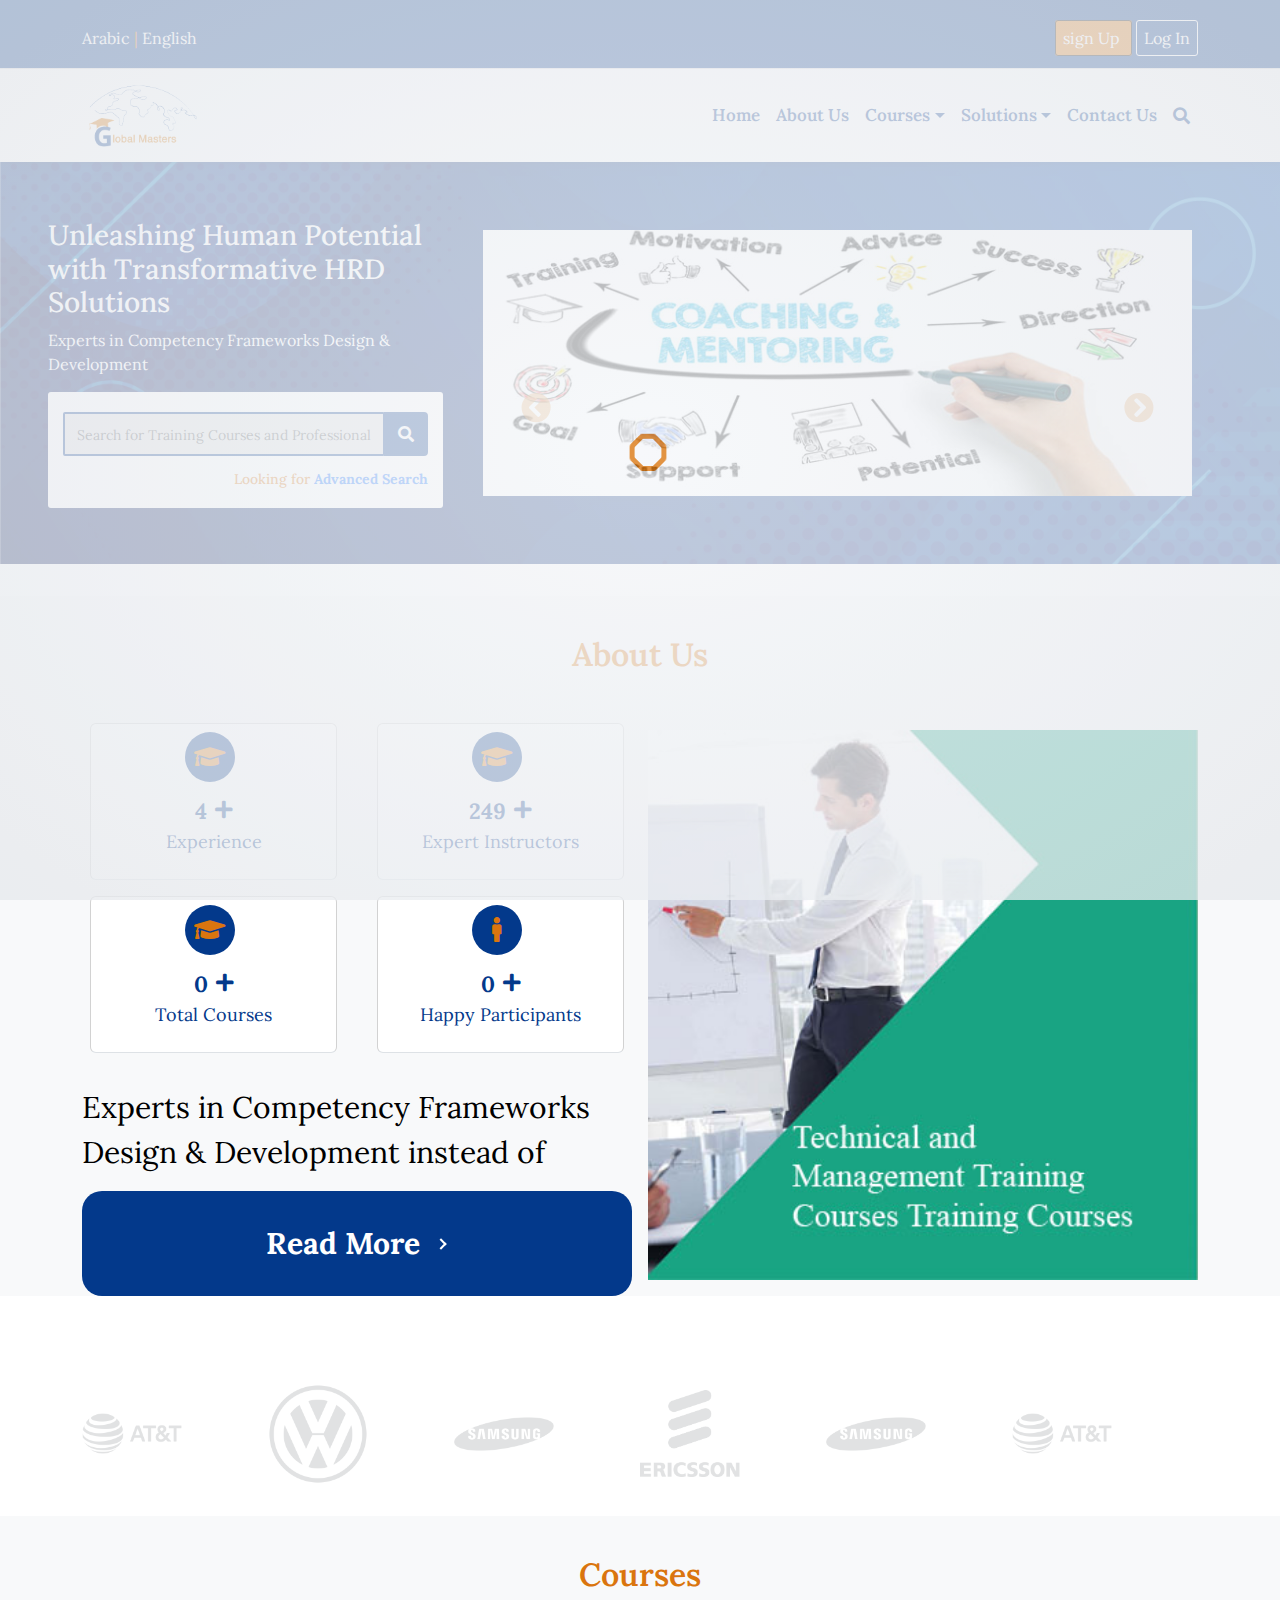
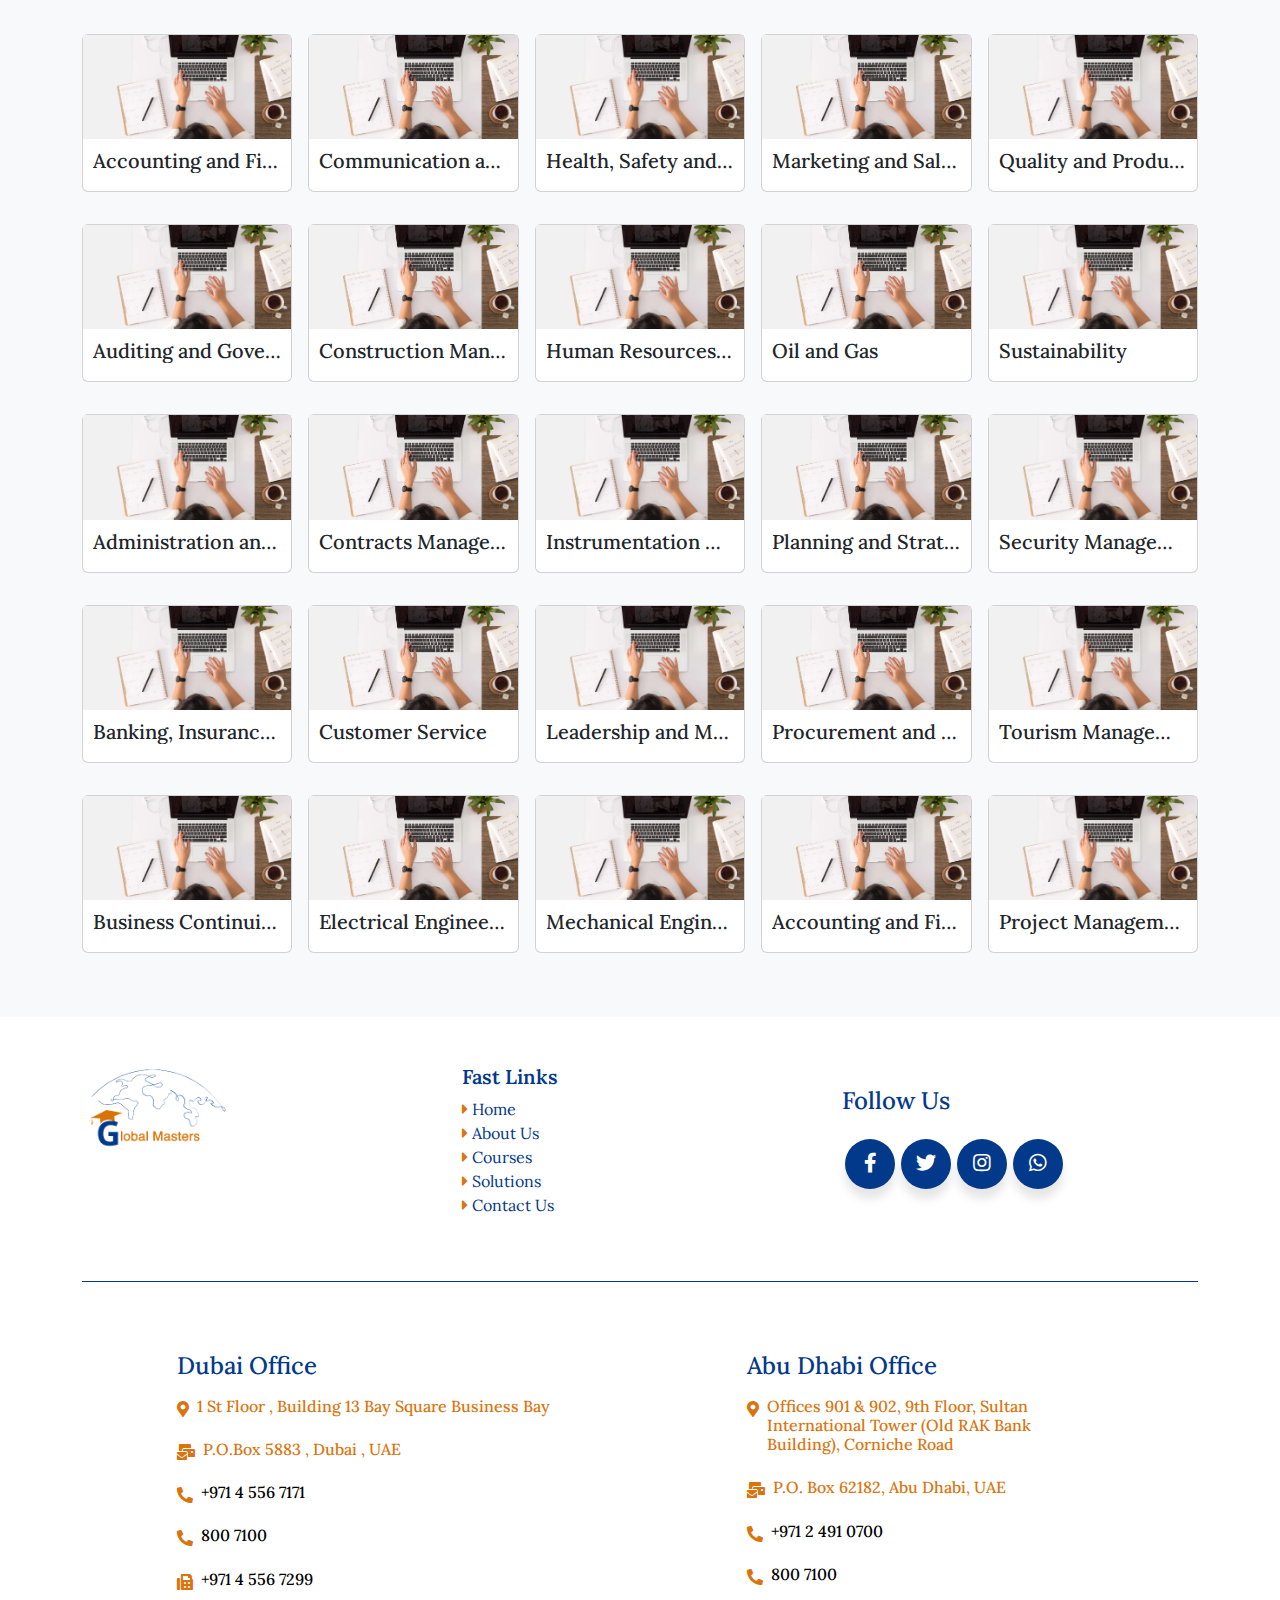
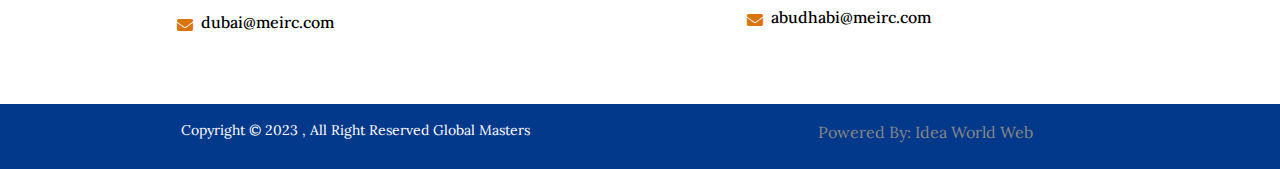
<file: index.html>
<!DOCTYPE html>
<html lang="en">

<head>
    <meta charset="UTF-8">
    <meta name="viewport" content="width=device-width, initial-scale=1.0">
    <link rel="shortcut icon" href="image/Earth Hour.png" type="image/x-icon">
    <link rel="preconnect" href="https://fonts.googleapis.com">
    <link rel="stylesheet" href="https://cdnjs.cloudflare.com/ajax/libs/font-awesome/5.15.4/css/all.min.css">
    <link rel="preconnect" href="https://fonts.gstatic.com" crossorigin>
    <link href="https://fonts.googleapis.com/css2?family=Lora:ital,wght@1,400;1,500;1,600&display=swap"
        rel="stylesheet">
    <link rel="stylesheet" href="include/css/owl.carousel.min.css">
    <link rel="stylesheet" href="include/css/owl.theme.default.min.css">
    <link rel="stylesheet" href="include/css/bootstrap.min.css">
    <link rel="stylesheet" href="include/call-style.css">
    <title>Global Masters</title>
</head>

<body>
    <!-- spiiner -->
    <div class="loader">
        <div class="item-1">
            <span></span>
        </div>
        <div class="item-2">
            <span></span>
        </div>
        <div class="item-3">
            <span></span>
        </div>
        <div class="item-4">
            <span></span>
        </div>
        <div class="item-5">
            <span></span>
        </div>
        <div class="item-6">
            <span></span>
        </div>
        <div class="item-7">
            <span></span>
        </div>
        <div class="item-8">
            <span></span>
        </div>
    </div>
    <!-- spiiner -->
    <header class="header-area  pt-2">
        <div class="top-header border-bottom p-2">
            <div class="container">
                <div class="row">
                    <div class="col-12">
                        <div class="header-area-content d-flex justify-content-between">
                            <div class="">
                                <a class="text-decoration-none text-white" href="ar/index.html">
                                    <!-- <img src="images/Saudi_Arabia.png" class="flag" alt=""> -->
                                    Arabic
                                </a>
                                <span class="col-bar">|</span>
                                <a class="text-decoration-none text-white" href="index.html">
                                    <!-- <img src="images/united-kingdompng.png" class="flag" alt=""> -->
                                    English
                                </a>
                            </div>
                            <div class="">
                                <span class="dark me-1">
                                    <a href="sginup.html" class="text-decoration-none">sign Up</a>
                                </span>
                                <span class="dark-trans">
                                    <a href="login.html" class="text-decoration-none">Log In</a>
                                </span>
                            </div>
                        </div>
                    </div>
                </div>
            </div>
        </div>
    </header>
    <nav id="Home-nav" class="navbar bord navbar-expand-lg">
        <div class="container">
            <a class="navbar-brand" href="index.html">
                <img src="image/Earth-logo.png" class="logo" alt="">
            </a>
            <button class="navbar-toggler pointer-event" type="button">
                <!-- data-bs-toggle="collapse"
                    data-bs-target="#main_nav"
                    aria-expanded="false"
                    aria-label="Toggle navigation" -->
                <span class="navbar-toggler-icon"></span>
            </button>
            <div class="iww-collapse navbar-collapse" id="main_nav">
                <ul class="navbar-nav ms-auto mb-2 mb-lg-0">
                    <li class="nav-item">
                        <a class="nav-link button" href="index.html">Home</a>
                    </li>
                    <li class="nav-item">
                        <a class="nav-link button" href="aboutus.html">About Us</a>
                    </li>
                    <li class="nav-item dropdown has-megamenu">
                        <a class="nav-link dropdown-toggle" href="#" data-bs-toggle="dropdown">Courses</a>
                        <div class="dropdown-menu megamenu" role="menu">
                            <div class="row g-3 justify-content-center">
                                <div class="col-12 offset-lg-2">
                                    <h6 class="title">Course Categories</h6>
                                </div>
                                <div class="col-lg-2 col-12">
                                    <div class="col-megamenu">
                                        <ul class="list-unstyled">
                                            <li>
                                                <a href="course.html">
                                                    <i class="fas fa-caret-right"></i>
                                                    Accounting and Finance
                                                </a>
                                            </li>
                                            <li>
                                                <a href="course.html">
                                                    <i class="fas fa-caret-right"></i>
                                                    Communication and Writing Skills
                                                </a>
                                            </li>
                                            <li>
                                                <a href="course.html">
                                                    <i class="fas fa-caret-right"></i>
                                                    Health, Safety and Environment
                                                </a>
                                            </li>
                                            <li>
                                                <a href="course.html">
                                                    <i class="fas fa-caret-right"></i>
                                                    Marketing and Sales
                                                </a>
                                            </li>
                                            <li>
                                                <a href="course.html">
                                                    <i class="fas fa-caret-right"></i>
                                                    Quality and Productivity
                                                </a>
                                            </li>
                                        </ul>
                                    </div>
                                    <!-- col-megamenu.// -->
                                </div>
                                <!-- end col-3 -->
                                <div class="col-lg-2 col-12">
                                    <div class="col-megamenu">
                                        <!-- <h6 class="title">Title Menu Two</h6> -->
                                        <ul class="list-unstyled">
                                            <li>
                                                <a href="course.html">
                                                    <i class="fas fa-caret-right"></i>
                                                    Auditing and Governance, Risk and Compliance
                                                </a>
                                            </li>
                                            <li>
                                                <a href="course.html">
                                                    <i class="fas fa-caret-right"></i>
                                                    Construction Management
                                                </a>
                                            </li>
                                            <li>
                                                <a href="course.html">
                                                    <i class="fas fa-caret-right"></i>
                                                    Human Resources and Training
                                                </a>
                                            </li>
                                            <li>
                                                <a href="course.html">
                                                    <i class="fas fa-caret-right"></i>
                                                    Oil and Gas
                                                </a>
                                            </li>
                                            <li>
                                                <a href="course.html">
                                                    <i class="fas fa-caret-right"></i>
                                                    Sustainability
                                                </a>
                                            </li>

                                        </ul>
                                    </div>
                                    <!-- col-megamenu.// -->
                                </div>
                                <!-- end col-3 -->
                                <div class="col-lg-2 col-12">
                                    <div class="col-megamenu">
                                        <!-- <h6 class="title">Title Menu Three</h6> -->
                                        <ul class="list-unstyled">
                                            <li>
                                                <a href="course.html">
                                                    <i class="fas fa-caret-right"></i>
                                                    Administration and Secretarial
                                                </a>
                                            </li>
                                            <li>
                                                <a href="course.html">
                                                    <i class="fas fa-caret-right"></i>
                                                    Contracts Management
                                                </a>
                                            </li>
                                            <li>
                                                <a href="course.html">
                                                    <i class="fas fa-caret-right"></i>
                                                    Instrumentation & Process Control
                                                </a>
                                            </li>
                                            <li>
                                                <a href="course.html">
                                                    <i class="fas fa-caret-right"></i>
                                                    Planning and Strategy Management
                                                </a>
                                            </li>
                                            <li>
                                                <a href="course.html">
                                                    <i class="fas fa-caret-right"></i>
                                                    Security Management
                                                </a>
                                            </li>

                                        </ul>
                                    </div>
                                    <!-- col-megamenu.// -->
                                </div>
                                <div class="col-lg-2 col-12">
                                    <div class="col-megamenu">
                                        <!-- <h6 class="title">Title Menu Four</h6> -->
                                        <ul class="list-unstyled">
                                            <li>
                                                <a href="course.html">
                                                    <i class="fas fa-caret-right"></i>
                                                    Banking, Insurance and Financial Services
                                                </a>
                                            </li>
                                            <li>
                                                <a href="course.html">
                                                    <i class="fas fa-caret-right"></i>
                                                    Customer Service
                                                </a>
                                            </li>
                                            <li>
                                                <a href="course.html">
                                                    <i class="fas fa-caret-right"></i>
                                                    Leadership and Management
                                                </a>
                                            </li>
                                            <li>
                                                <a href="course.html">
                                                    <i class="fas fa-caret-right"></i>
                                                    Procurement and Supply Chain Management
                                                </a>
                                            </li>
                                            <li>
                                                <a href="course.html">
                                                    <i class="fas fa-caret-right"></i>
                                                    Tourism Management
                                                </a>
                                            </li>

                                        </ul>
                                    </div>
                                    <!-- col-megamenu.// -->
                                </div>
                                <div class="col-lg-2 col-12">
                                    <div class="col-megamenu">
                                        <!-- <h6 class="title">Title Menu Four</h6> -->
                                        <ul class="list-unstyled">
                                            <li>
                                                <a href="course.html">
                                                    <i class="fas fa-caret-right"></i>
                                                    Business Continuity and Crisis Management
                                                </a>
                                            </li>
                                            <li>
                                                <a href="course.html">
                                                    <i class="fas fa-caret-right"></i>
                                                    Electrical Engineering
                                                </a>
                                            </li>
                                            <li>
                                                <a href="course.html">
                                                    <i class="fas fa-caret-right"></i>
                                                    Mechanical Engineering
                                                </a>
                                            </li>
                                            <li>
                                                <a href="course.html">
                                                    <i class="fas fa-caret-right"></i>
                                                    Project Management
                                                </a>
                                            </li>


                                        </ul>
                                    </div>
                                    <!-- col-megamenu.// -->
                                </div>
                                <!-- end col-3 -->
                            </div>
                            <!-- end row -->
                        </div>
                        <!-- dropdown-mega-menu.// -->
                    </li>
                    <li class="nav-item dropdown">
                        <a class="nav-link button dropdown-toggle" href="#" role="button" data-bs-toggle="dropdown"
                            aria-expanded="false">
                            Solutions
                        </a>
                        <ul class="dropdown-menu small-dropdown">
                            <li>
                                <a class="dropdown-item" href="Solutions.html">Public Training Courses</a>
                            </li>
                            <li>
                                <a class="dropdown-item" href="Solutions.html">Consulting</a>
                            </li>
                            <!-- <li>
                                    <a class="dropdown-item" href="#">HUMAN CAPITAL AND BUSINESS ALIGNMENT</a>
                                </li>
                                <li>
                                    <a class="dropdown-item" href="#">OUR FOCUS</a>
                                </li>
                                <li>
                                    <a class="dropdown-item" href="#">CONSULTING EXPERTISE</a>
                                </li>
                                <li>
                                    <a class="dropdown-item" href="#">A BROAD CUSTOMER BASE</a>
                                </li> -->
                        </ul>
                    </li>
                    <li class="nav-item">
                        <a class="nav-link button" href="contactus.html">Contact Us</a>
                    </li>
                    <li class="nav-item">
                        <a class="nav-link mt-1" data-bs-toggle="modal" data-bs-target="#exampleModal"><i
                                class="fas fa-search"></i></a>
                    </li>
                </ul>
            </div>
        </div>
    </nav>
    <section class="bg-section" style="background-image: url(image/6927689.jpg);">
        <div class="contanier">
            <div class="row justify-content-center align-items-center g-0 p-5">
                <div class="col-12  col-lg-5 col-xl-4 banner-left p-0">
                    <div class="text-banner">
                        <h3>Unleashing Human Potential with Transformative HRD Solutions</h3>
                        <p>Experts in Competency Frameworks Design & Development</p>
                        <div class="bg-search">
                            <div class="input-group">
                                <input type="text" class="form-control Search-banner py-2"
                                    placeholder="Search for Training Courses and Professional Qualifications"
                                    aria-label="Username" aria-describedby="basic-addon1">
                                <span class="input-group-text rounded-end-1" id="basic-addon1">
                                    <i class="fas fa-search"></i>
                                </span>
                            </div>
                            <h6 class="span-right">
                                Looking for
                                <a href="#" class="text-decoration-none">
                                    <span class="fw-bold" data-bs-toggle="modal" data-bs-target="#exampleModal">Advanced
                                        Search</span>
                                </a>
                            </h6>
                        </div>
                    </div>
                </div>
                <div class="col-12  col-lg-7 col-xl-8 banner-right p-0">
                    <div class="carousel-padd">
                        <div id="carouselExampleInterval" class="carousel slide" data-bs-ride="carousel">
                            <div class="carousel-inner">
                                <div class="carousel-item active" style="background-image: url(image/slid2.jpg);"
                                    data-bs-interval="6000">
                                    <img src="image/blank-banner.png" class="d-block w-100" alt="...">
                                    <!-- <div class="layer">
                                            <h1 class="h5">
                                                We will help you find the right
                                                <br>
                                                training course
                                            </h1>
                                            <p>
                                                <button class="btn btn-dark">Request a demo</button>
                                            </p>
                                        </div> -->
                                </div>
                                <div class="carousel-item" style="background-image: url(image/slid1.png);"
                                    data-bs-interval="6000">
                                    <img src="image/blank-banner.png" class="d-block w-100" alt="...">
                                    <!-- <div class="layer">
                                            <h1 class="h5">
                                                We will help you find the right
                                                <br>
                                                training course
                                            </h1>
                                            <p>
                                                <button class="btn btn-dark">Request a demo</button>
                                            </p>
                                        </div> -->
                                </div>
                                <div class="carousel-item" style="background-image: url(image/slid3.jpg);"
                                    data-bs-interval="6000">
                                    <img src="image/blank-banner.png" class="d-block w-100" alt="...">
                                    <!-- <div class="layer">
                                            <h1 class="h5">
                                                We will help you find the right
                                                <br>
                                                training course
                                            </h1>
                                            <p>
                                                <button class="btn btn-dark">Request a demo</button>
                                            </p>
                                        </div> -->
                                </div>
                                <div class="carousel-item" style="background-image: url(image/slid5.jpg);"
                                    data-bs-interval="6000">
                                    <img src="image/blank-banner.png" class="d-block w-100" alt="...">
                                    <!-- <div class="layer">
                                            <h1 class="h5">
                                                We will help you find the right
                                                <br>
                                                training course
                                            </h1>
                                            <p>
                                                <button class="btn btn-dark">Request a demo</button>
                                            </p>
                                        </div> -->
                                </div>
                                <div class="carousel-item" style="background-image: url(image/slid6.jpg);"
                                    data-bs-interval="6000">
                                    <img src="image/blank-banner.png" class="d-block w-100" alt="...">
                                    <!-- <div class="layer">
                                            <h1 class="h5">
                                                We will help you find the right
                                                <br>
                                                training course
                                            </h1>
                                            <p>
                                                <button class="btn btn-dark">Request a demo</button>
                                            </p>
                                        </div> -->
                                </div>
                                <div class="carousel-item" style="background-image: url(image/slid7.jpg);"
                                    data-bs-interval="6000">
                                    <img src="image/blank-banner.png" class="d-block w-100" alt="...">
                                    <!-- <div class="layer">
                                            <h1 class="h5">
                                                We will help you find the right
                                                <br>
                                                training course
                                            </h1>
                                            <p>
                                                <button class="btn btn-dark">Request a demo</button>
                                            </p>
                                        </div> -->
                                </div>
                                <div class="carousel-item" style="background-image: url(image/slid8.jpg);"
                                    data-bs-interval="6000">
                                    <img src="image/blank-banner.png" class="d-block w-100" alt="...">
                                    <!-- <div class="layer">
                                            <h1 class="h5">
                                                We will help you find the right
                                                <br>
                                                training course
                                            </h1>
                                            <p>
                                                <button class="btn btn-dark">Request a demo</button>
                                            </p>
                                        </div> -->
                                </div>

                            </div>
                            <button class="carousel-control-prev" type="button"
                                data-bs-target="#carouselExampleInterval" data-bs-slide="prev">
                                <span class="fas fa-chevron-circle-left" aria-hidden="true"></span>
                                <span class="visually-hidden">Previous</span>
                            </button>
                            <button class="carousel-control-next" type="button"
                                data-bs-target="#carouselExampleInterval" data-bs-slide="next">
                                <span class="fas fa-chevron-circle-right" aria-hidden="true"></span>
                                <span class="visually-hidden">Next</span>
                            </button>
                        </div>
                    </div>
                </div>
            </div>
        </div>
    </section>
    <!-- Modal -->
    <div class="modal fade" id="exampleModal" tabindex="-1" aria-labelledby="exampleModalLabel" aria-hidden="true">
        <div class="modal-dialog modal-dialog-centered">
            <div class="modal-content">
                <div class="modal-header border-0">
                    <div class="color-text">
                        <h5>Search Here</h5>
                    </div>
                    <span class="bg-square">
                        <button type="button" class="btn" data-bs-dismiss="modal" aria-label="Close">
                            <i class="fas fa-times text-white fs-5"></i>
                        </button>
                    </span>
                </div>
                <div class="modal-body border-0">
                    <form>
                        <div class="mb-3">
                            <input type="search" placeholder="Search for your course" class="form-control">
                        </div>
                        <div class="mb-3">
                            <select class="form-select" name="course-type">
                                <option value="">Course Type</option>
                                <option value="1">Face-to-Face</option>
                                <option value="2"> Virtual Learning (Live)</option>
                            </select>
                        </div>
                        <div class="mb-3">
                            <select class="form-select" name="course-type">
                                <option value="">Category</option>
                                <option value="1">Face-to-Face</option>
                                <option value="2"> Virtual Learning (Live)</option>
                            </select>
                        </div>
                        <div class="d-flex mb-3">
                            <select class="form-select me-1" name="course-type">
                                <option value="">City</option>
                                <option value="1">Face-to-Face</option>
                                <option value="2"> Virtual Learning (Live)</option>
                            </select>
                            <select class="form-select ms-1" name="course-type">
                                <option value="">Language</option>
                                <option value="1">Face-to-Face</option>
                                <option value="2"> Virtual Learning (Live)</option>
                            </select>
                        </div>
                        <div class="d-flex mb-3">
                            <select class="form-select me-1" name="course-type">
                                <option value="">Month</option>
                                <option value="1">Face-to-Face</option>
                                <option value="2"> Virtual Learning (Live)</option>
                            </select>
                            <select class="form-select ms-1" name="course-type">
                                <option value="">Year</option>
                                <option value="1">Face-to-Face</option>
                                <option value="2"> Virtual Learning (Live)</option>
                            </select>
                        </div>
                    </form>
                </div>
                <div class="modal-footer border-0">
                    <button type="button" class="btn btn-primary w-100">Search</button>
                </div>
            </div>
        </div>
    </div>
    <div class="arrow-up">
        <span>
            <a href="#Home-nav" class="text-decoration-none">
                <i class="far fa-arrow-alt-circle-up"></i>
            </a>
        </span>
    </div>
    <!-- ***********************   -->
    <!-- social icon  -->
    <div class="said-social ps-2">
        <span>Subscribe</span>
        <div class="said-icon">
            <i class="fab fa-facebook-square facebook"></i>
        </div>
        <div class="said-icon">
            <i class="fab fa-whatsapp-square whatsapp"></i>
        </div>
        <div class="said-icon">
            <i class="fab fa-linkedin linkedin"></i>
        </div>
        <div class="said-icon">
            <i class="fab fa-xing-square x"></i>
        </div>
    </div>
    <!-- End social icon  -->
    <!-- <section class="bg-section my-3">
            <div class="container">
                <div class="row g-3">
                    <div class="col-sm-12 col-md-6 col-lg-4">
                        <div class="card bg-dot shadow border-0 p-3">
                            <div class="d-flex">
                                <span class="icon me-3">
                                    <i class="fas fa-book"></i>
                                </span>
                                <div class="text">
                                    <h5>60+ courses</h5>
                                    <p>The automated process all your website tasks.</p>
                                </div>
                            </div>
                        </div>
                    </div>
                    <div class="col-sm-12 col-md-6 col-lg-4">
                        <div class="card bg-dot shadow border-0 p-3">
                            <div class="d-flex">
                                <span class="icon me-3">
                                    <i class="fas fa-user-tie"></i>
                                </span>
                                <div class="text">
                                    <h5>Expert instructors</h5>
                                    <p>The automated process all your website tasks.</p>
                                </div>
                            </div>
                        </div>
                    </div>
                    <div class="col-sm-12 col-md-6 col-lg-4">
                        <div class="card bg-dot shadow border-0 p-3">
                            <div class="d-flex">
                                <span class="icon me-3">
                                    <i class="fas fa-clock"></i>
                                </span>
                                <div class="text">
                                    <h5>Life time access</h5>
                                    <p>The automated process all your website tasks.</p>
                                </div>
                            </div>
                        </div>
                    </div>
                </div>
            </div>
        </section> -->
    <section id="about" class="my-5 bg-light">
        <div class="container">
            <div class="row g-3 align-items-center">
                <div class="col-sm-12">
                    <div class="text-center my-4">
                        <h2 class="fw-semibold text-head">About Us</h2>
                    </div>
                </div>
                <div class="col-sm-12 col-md-6">
                    <div class="row">
                        <div class="col-sm-6 col-md-6">
                            <div class="card p-2 border-bottom d-flex align-items-center m-2 about">
                                <span class="cricle me-2">
                                    <i class="fas fa-graduation-cap icons"></i>
                                </span>
                                <div class="d-flex">
                                    <span data-purecounter-start="0" data-purecounter-end="10"
                                        class="purecounter">10</span>
                                    <span class="plus"><i class="fas fa-plus ms-2"></i></span>
                                </div>
                                <p>Experience</p>

                            </div>
                        </div>
                        <div class="col-sm-6 col-md-6">
                            <div class="card p-2 border-bottom d-flex align-items-center m-2 about">
                                <span class="cricle me-2">
                                    <i class="fas fa-graduation-cap icons"></i>
                                </span>
                                <div class="d-flex">
                                    <span data-purecounter-start="0" data-purecounter-end="700"
                                        class="purecounter">30</span>
                                    <span class="plus"><i class="fas fa-plus ms-2"></i></span>
                                </div>
                                <p>Expert Instructors</p>
                            </div>
                        </div>

                        <div class="col-sm-6 col-md-6">
                            <div class="card p-2 border-bottom d-flex align-items-center m-2 about">
                                <span class="cricle me-2">
                                    <i class="fas fa-graduation-cap icons"></i>
                                </span>
                                <div class="d-flex">
                                    <span data-purecounter-start="0" data-purecounter-end="700"
                                        class="purecounter">700</span>
                                    <span class="plus"><i class="fas fa-plus ms-2"></i></span>
                                </div>
                                <p>Total Courses</p>
                            </div>
                        </div>
                        <div class="col-sm-6 col-md-6">
                            <div class="card p-2 border-bottom d-flex align-items-center m-2 about">
                                <span class="cricle me-2">
                                    <i class="fas fa-male icons"></i>
                                </span>
                                <div class="d-flex">
                                    <span data-purecounter-start="0" data-purecounter-end="15000"
                                        class="purecounter">15000</span>
                                    <span class="plus"><i class="fas fa-plus ms-2"></i></span>
                                </div>
                                <p>Happy Participants</p>
                            </div>
                        </div>
                    </div>

                    <div class="down-about mt-4">
                        <p>Experts in Competency Frameworks Design & Development  instead of </p>
                        <a href="#" class="text-decoration-none">
                            <div class="buttons">
                                Read More
                                <div class="arrow-wrapper">
                                    <div class="arrow"></div>
                                </div>
                            </div>
                        </a>
                    </div>
                </div>
                <div class="col-sm-12 col-md-6">
                    <div class="">
                        <div class="abou-image" style="background-image: url(image/about-us.jpg);">
                            <img src="image/blank2-1.png" class="w-100" alt="">
                        </div>
                    </div>
                </div>
            </div>
    </section>
    <section>
        <div class="container">
            <div class="row">
                <div class="col-12">
                    <p class="text-center">Trusted by over 14,400 companies and millions of learners around the world
                    </p>
                </div>
                <div class="col">
                    <div class="owl-carousel owl-theme">
                        <div class="owel-image" style="background-image: url(image/ol1.jpg);"></div>
                        <div class="owel-image" style="background-image: url(image/ol2.jpg);"></div>
                        <div class="owel-image" style="background-image: url(image/ol3.jpg);"></div>
                        <div class="owel-image" style="background-image: url(image/ol4.jpg);"></div>
                        <div class="owel-image" style="background-image: url(image/ol3.jpg);"></div>
                    </div>
                </div>
            </div>
        </div>
    </section>
    <section class="mt-5 pb-5 bg-light bg-sect">
        <div class="container">
            <div class="row g-3 justify-content-center">
                <div class="col-sm-12">
                    <div class="text-center my-4">
                        <h2 class="fw-semibold text-head">Courses</h2>
                    </div>
                </div>
                <div class="width col-lg-2 col-md-4 col-sm-12 ">
                    <a href="course.html" class="text-decoration-none">

                        <div class="card card-course mb-3">
                            <div class="overflow-hidden">
                                <div class="course-image" style="background-image: url(image/hero.jpg);">
                                    <img src="image/blank2-.png" class="w-100 img-fluid rounded-start" alt="...">
                                </div>
                            </div>
                            <div class="card-body">
                                <h5 class="card-title">Accounting and Finance</h5>
                            </div>
                            <!-- <div class="card-footer d-flex justify-content-between">
                                <small class="text-body-secondary">
                                    <span>
                                        <i class="far fa-calendar-alt icon-card"></i>
                                    </span>
                                    4/11/23
                                </small>
                                <small class="text-body-secondary">
                                    <span>
                                        <i class="far fa-clock icon-card"></i>
                                    </span>
                                    11:00
                                </small>
                            </div> -->
                        </div>
                    </a>
                </div>
                <div class="width col-lg-2 col-md-4 col-sm-12 ">
                    <a href="course.html" class="text-decoration-none">

                        <div class="card card-course mb-3">
                            <div class="overflow-hidden">
                                <div class="course-image" style="background-image: url(image/hero.jpg);">
                                    <img src="image/blank2-.png" class="w-100 img-fluid rounded-start" alt="...">
                                </div>
                            </div>
                            <div class="card-body">
                                <h5 class="card-title">Communication and Writing Skills</h5>
                            </div>
                            <!-- <div class="card-footer d-flex justify-content-between">
                                <small class="text-body-secondary">
                                    <span>
                                        <i class="far fa-calendar-alt icon-card"></i>
                                    </span>
                                    4/11/23
                                </small>
                                <small class="text-body-secondary">
                                    <span>
                                        <i class="far fa-clock icon-card"></i>
                                    </span>
                                    11:00
                                </small>
                            </div> -->
                        </div>
                    </a>
                </div>
                <div class="width col-lg-2 col-md-4 col-sm-12 ">
                    <a href="course.html" class="text-decoration-none">

                        <div class="card card-course mb-3">
                            <div class="overflow-hidden">
                                <div class="course-image" style="background-image: url(image/hero.jpg);">
                                    <img src="image/blank2-.png" class="w-100 img-fluid rounded-start" alt="...">
                                </div>
                            </div>
                            <div class="card-body">
                                <h5 class="card-title">Health, Safety and Environment</h5>
                            </div>
                            <!-- <div class="card-footer d-flex justify-content-between">
                                <small class="text-body-secondary">
                                    <span>
                                        <i class="far fa-calendar-alt icon-card"></i>
                                    </span>
                                    4/11/23
                                </small>
                                <small class="text-body-secondary">
                                    <span>
                                        <i class="far fa-clock icon-card"></i>
                                    </span>
                                    11:00
                                </small>
                            </div> -->
                        </div>
                    </a>
                </div>
                <div class="width col-lg-2 col-md-4 col-sm-12 ">
                    <a href="course.html" class="text-decoration-none">

                        <div class="card card-course mb-3">
                            <div class="overflow-hidden">
                                <div class="course-image" style="background-image: url(image/hero.jpg);">
                                    <img src="image/blank2-.png" class="w-100 img-fluid rounded-start" alt="...">
                                </div>
                            </div>
                            <div class="card-body">
                                <h5 class="card-title">Marketing and Sales</h5>
                            </div>
                            <!-- <div class="card-footer d-flex justify-content-between">
                                <small class="text-body-secondary">
                                    <span>
                                        <i class="far fa-calendar-alt icon-card"></i>
                                    </span>
                                    4/11/23
                                </small>
                                <small class="text-body-secondary">
                                    <span>
                                        <i class="far fa-clock icon-card"></i>
                                    </span>
                                    11:00
                                </small>
                            </div> -->
                        </div>
                    </a>
                </div>
                <div class="width col-lg-2 col-md-4 col-sm-12 ">
                    <a href="course.html" class="text-decoration-none">

                        <div class="card card-course mb-3">
                            <div class="overflow-hidden">
                                <div class="course-image" style="background-image: url(image/hero.jpg);">
                                    <img src="image/blank2-.png" class="w-100 img-fluid rounded-start" alt="...">
                                </div>
                            </div>
                            <div class="card-body">
                                <h5 class="card-title">Quality and Productivity</h5>
                            </div>
                            <!-- <div class="card-footer d-flex justify-content-between">
                                <small class="text-body-secondary">
                                    <span>
                                        <i class="far fa-calendar-alt icon-card"></i>
                                    </span>
                                    4/11/23
                                </small>
                                <small class="text-body-secondary">
                                    <span>
                                        <i class="far fa-clock icon-card"></i>
                                    </span>
                                    11:00
                                </small>
                            </div> -->
                        </div>
                    </a>
                </div>
                <div class="width col-lg-2 col-md-4 col-sm-12 ">
                    <a href="course.html" class="text-decoration-none">

                        <div class="card card-course mb-3">
                            <div class="overflow-hidden">
                                <div class="course-image" style="background-image: url(image/hero.jpg);">
                                    <img src="image/blank2-.png" class="w-100 img-fluid rounded-start" alt="...">
                                </div>
                            </div>
                            <div class="card-body">
                                <h5 class="card-title">Auditing and Governance, Risk and Compliance</h5>
                            </div>
                            <!-- <div class="card-footer d-flex justify-content-between">
                                <small class="text-body-secondary">
                                    <span>
                                        <i class="far fa-calendar-alt icon-card"></i>
                                    </span>
                                    4/11/23
                                </small>
                                <small class="text-body-secondary">
                                    <span>
                                        <i class="far fa-clock icon-card"></i>
                                    </span>
                                    11:00
                                </small>
                            </div> -->
                        </div>
                    </a>
                </div>
                <div class="width col-lg-2 col-md-4 col-sm-12 ">
                    <a href="course.html" class="text-decoration-none">

                        <div class="card card-course mb-3">
                            <div class="overflow-hidden">
                                <div class="course-image" style="background-image: url(image/hero.jpg);">
                                    <img src="image/blank2-.png" class="w-100 img-fluid rounded-start" alt="...">
                                </div>
                            </div>
                            <div class="card-body">
                                <h5 class="card-title">Construction Management</h5>
                            </div>
                            <!-- <div class="card-footer d-flex justify-content-between">
                                <small class="text-body-secondary">
                                    <span>
                                        <i class="far fa-calendar-alt icon-card"></i>
                                    </span>
                                    4/11/23
                                </small>
                                <small class="text-body-secondary">
                                    <span>
                                        <i class="far fa-clock icon-card"></i>
                                    </span>
                                    11:00
                                </small>
                            </div> -->
                        </div>
                    </a>
                </div>
                <div class="width col-lg-2 col-md-4 col-sm-12 ">
                    <a href="course.html" class="text-decoration-none">

                        <div class="card card-course mb-3">
                            <div class="overflow-hidden">
                                <div class="course-image" style="background-image: url(image/hero.jpg);">
                                    <img src="image/blank2-.png" class="w-100 img-fluid rounded-start" alt="...">
                                </div>
                            </div>
                            <div class="card-body">
                                <h5 class="card-title">Human Resources and Training</h5>
                            </div>
                            <!-- <div class="card-footer d-flex justify-content-between">
                                <small class="text-body-secondary">
                                    <span>
                                        <i class="far fa-calendar-alt icon-card"></i>
                                    </span>
                                    4/11/23
                                </small>
                                <small class="text-body-secondary">
                                    <span>
                                        <i class="far fa-clock icon-card"></i>
                                    </span>
                                    11:00
                                </small>
                            </div> -->
                        </div>
                    </a>
                </div>
                <div class="width col-lg-2 col-md-4 col-sm-12 ">
                    <a href="course.html" class="text-decoration-none">

                        <div class="card card-course mb-3">
                            <div class="overflow-hidden">
                                <div class="course-image" style="background-image: url(image/hero.jpg);">
                                    <img src="image/blank2-.png" class="w-100 img-fluid rounded-start" alt="...">
                                </div>
                            </div>
                            <div class="card-body">
                                <h5 class="card-title">Oil and Gas</h5>
                            </div>
                            <!-- <div class="card-footer d-flex justify-content-between">
                                <small class="text-body-secondary">
                                    <span>
                                        <i class="far fa-calendar-alt icon-card"></i>
                                    </span>
                                    4/11/23
                                </small>
                                <small class="text-body-secondary">
                                    <span>
                                        <i class="far fa-clock icon-card"></i>
                                    </span>
                                    11:00
                                </small>
                            </div> -->
                        </div>
                    </a>
                </div>
                <div class="width col-lg-2 col-md-4 col-sm-12 ">
                    <a href="course.html" class="text-decoration-none">

                        <div class="card card-course mb-3">
                            <div class="overflow-hidden">
                                <div class="course-image" style="background-image: url(image/hero.jpg);">
                                    <img src="image/blank2-.png" class="w-100 img-fluid rounded-start" alt="...">
                                </div>
                            </div>
                            <div class="card-body">
                                <h5 class="card-title">Sustainability</h5>
                            </div>
                            <!-- <div class="card-footer d-flex justify-content-between">
                                <small class="text-body-secondary">
                                    <span>
                                        <i class="far fa-calendar-alt icon-card"></i>
                                    </span>
                                    4/11/23
                                </small>
                                <small class="text-body-secondary">
                                    <span>
                                        <i class="far fa-clock icon-card"></i>
                                    </span>
                                    11:00
                                </small>
                            </div> -->
                        </div>
                    </a>
                </div>
                <div class="width col-lg-2 col-md-4 col-sm-12 ">
                    <a href="course.html" class="text-decoration-none">

                        <div class="card card-course mb-3">
                            <div class="overflow-hidden">
                                <div class="course-image" style="background-image: url(image/hero.jpg);">
                                    <img src="image/blank2-.png" class="w-100 img-fluid rounded-start" alt="...">
                                </div>
                            </div>
                            <div class="card-body">
                                <h5 class="card-title">Administration and Secretarial</h5>
                            </div>
                            <!-- <div class="card-footer d-flex justify-content-between">
                                <small class="text-body-secondary">
                                    <span>
                                        <i class="far fa-calendar-alt icon-card"></i>
                                    </span>
                                    4/11/23
                                </small>
                                <small class="text-body-secondary">
                                    <span>
                                        <i class="far fa-clock icon-card"></i>
                                    </span>
                                    11:00
                                </small>
                            </div> -->
                        </div>
                    </a>
                </div>
                <div class="width col-lg-2 col-md-4 col-sm-12 ">
                    <a href="course.html" class="text-decoration-none">

                        <div class="card card-course mb-3">
                            <div class="overflow-hidden">
                                <div class="course-image" style="background-image: url(image/hero.jpg);">
                                    <img src="image/blank2-.png" class="w-100 img-fluid rounded-start" alt="...">
                                </div>
                            </div>
                            <div class="card-body">
                                <h5 class="card-title">Contracts Management </h5>
                            </div>
                            <!-- <div class="card-footer d-flex justify-content-between">
                                <small class="text-body-secondary">
                                    <span>
                                        <i class="far fa-calendar-alt icon-card"></i>
                                    </span>
                                    4/11/23
                                </small>
                                <small class="text-body-secondary">
                                    <span>
                                        <i class="far fa-clock icon-card"></i>
                                    </span>
                                    11:00
                                </small>
                            </div> -->
                        </div>
                    </a>
                </div>
                <div class="width col-lg-2 col-md-4 col-sm-12 ">
                    <a href="course.html" class="text-decoration-none">

                        <div class="card card-course mb-3">
                            <div class="overflow-hidden">
                                <div class="course-image" style="background-image: url(image/hero.jpg);">
                                    <img src="image/blank2-.png" class="w-100 img-fluid rounded-start" alt="...">
                                </div>
                            </div>
                            <div class="card-body">
                                <h5 class="card-title">Instrumentation & Process Control</h5>
                            </div>
                            <!-- <div class="card-footer d-flex justify-content-between">
                                <small class="text-body-secondary">
                                    <span>
                                        <i class="far fa-calendar-alt icon-card"></i>
                                    </span>
                                    4/11/23
                                </small>
                                <small class="text-body-secondary">
                                    <span>
                                        <i class="far fa-clock icon-card"></i>
                                    </span>
                                    11:00
                                </small>
                            </div> -->
                        </div>
                    </a>
                </div>
                <div class="width col-lg-2 col-md-4 col-sm-12 ">
                    <a href="course.html" class="text-decoration-none">

                        <div class="card card-course mb-3">
                            <div class="overflow-hidden">
                                <div class="course-image" style="background-image: url(image/hero.jpg);">
                                    <img src="image/blank2-.png" class="w-100 img-fluid rounded-start" alt="...">
                                </div>
                            </div>
                            <div class="card-body">
                                <h5 class="card-title">Planning and Strategy Management</h5>
                            </div>
                            <!-- <div class="card-footer d-flex justify-content-between">
                                <small class="text-body-secondary">
                                    <span>
                                        <i class="far fa-calendar-alt icon-card"></i>
                                    </span>
                                    4/11/23
                                </small>
                                <small class="text-body-secondary">
                                    <span>
                                        <i class="far fa-clock icon-card"></i>
                                    </span>
                                    11:00
                                </small>
                            </div> -->
                        </div>
                    </a>
                </div>
                <div class="width col-lg-2 col-md-4 col-sm-12 ">
                    <a href="course.html" class="text-decoration-none">

                        <div class="card card-course mb-3">
                            <div class="overflow-hidden">
                                <div class="course-image" style="background-image: url(image/hero.jpg);">
                                    <img src="image/blank2-.png" class="w-100 img-fluid rounded-start" alt="...">
                                </div>
                            </div>
                            <div class="card-body">
                                <h5 class="card-title">Security Management</h5>
                            </div>
                            <!-- <div class="card-footer d-flex justify-content-between">
                                <small class="text-body-secondary">
                                    <span>
                                        <i class="far fa-calendar-alt icon-card"></i>
                                    </span>
                                    4/11/23
                                </small>
                                <small class="text-body-secondary">
                                    <span>
                                        <i class="far fa-clock icon-card"></i>
                                    </span>
                                    11:00
                                </small>
                            </div> -->
                        </div>
                    </a>
                </div>
                <div class="width col-lg-2 col-md-4 col-sm-12 ">
                    <a href="course.html" class="text-decoration-none">

                        <div class="card card-course mb-3">
                            <div class="overflow-hidden">
                                <div class="course-image" style="background-image: url(image/hero.jpg);">
                                    <img src="image/blank2-.png" class="w-100 img-fluid rounded-start" alt="...">
                                </div>
                            </div>
                            <div class="card-body">
                                <h5 class="card-title">Banking, Insurance and Financial Services</h5>
                            </div>
                            <!-- <div class="card-footer d-flex justify-content-between">
                                <small class="text-body-secondary">
                                    <span>
                                        <i class="far fa-calendar-alt icon-card"></i>
                                    </span>
                                    4/11/23
                                </small>
                                <small class="text-body-secondary">
                                    <span>
                                        <i class="far fa-clock icon-card"></i>
                                    </span>
                                    11:00
                                </small>
                            </div> -->
                        </div>
                    </a>
                </div>
                <div class="width col-lg-2 col-md-4 col-sm-12 ">
                    <a href="course.html" class="text-decoration-none">

                        <div class="card card-course mb-3">
                            <div class="overflow-hidden">
                                <div class="course-image" style="background-image: url(image/hero.jpg);">
                                    <img src="image/blank2-.png" class="w-100 img-fluid rounded-start" alt="...">
                                </div>
                            </div>
                            <div class="card-body">
                                <h5 class="card-title">Customer Service </h5>
                            </div>
                            <!-- <div class="card-footer d-flex justify-content-between">
                                <small class="text-body-secondary">
                                    <span>
                                        <i class="far fa-calendar-alt icon-card"></i>
                                    </span>
                                    4/11/23
                                </small>
                                <small class="text-body-secondary">
                                    <span>
                                        <i class="far fa-clock icon-card"></i>
                                    </span>
                                    11:00
                                </small>
                            </div> -->
                        </div>
                    </a>
                </div>
                <div class="width col-lg-2 col-md-4 col-sm-12 ">
                    <a href="course.html" class="text-decoration-none">

                        <div class="card card-course mb-3">
                            <div class="overflow-hidden">
                                <div class="course-image" style="background-image: url(image/hero.jpg);">
                                    <img src="image/blank2-.png" class="w-100 img-fluid rounded-start" alt="...">
                                </div>
                            </div>
                            <div class="card-body">
                                <h5 class="card-title">Leadership and Management</h5>
                            </div>
                            <!-- <div class="card-footer d-flex justify-content-between">
                                <small class="text-body-secondary">
                                    <span>
                                        <i class="far fa-calendar-alt icon-card"></i>
                                    </span>
                                    4/11/23
                                </small>
                                <small class="text-body-secondary">
                                    <span>
                                        <i class="far fa-clock icon-card"></i>
                                    </span>
                                    11:00
                                </small>
                            </div> -->
                        </div>
                    </a>
                </div>
                <div class="width col-lg-2 col-md-4 col-sm-12 ">
                    <a href="course.html" class="text-decoration-none">

                        <div class="card card-course mb-3">
                            <div class="overflow-hidden">
                                <div class="course-image" style="background-image: url(image/hero.jpg);">
                                    <img src="image/blank2-.png" class="w-100 img-fluid rounded-start" alt="...">
                                </div>
                            </div>
                            <div class="card-body">
                                <h5 class="card-title">Procurement and Supply Chain Management</h5>
                            </div>
                            <!-- <div class="card-footer d-flex justify-content-between">
                                <small class="text-body-secondary">
                                    <span>
                                        <i class="far fa-calendar-alt icon-card"></i>
                                    </span>
                                    4/11/23
                                </small>
                                <small class="text-body-secondary">
                                    <span>
                                        <i class="far fa-clock icon-card"></i>
                                    </span>
                                    11:00
                                </small>
                            </div> -->
                        </div>
                    </a>
                </div>
                <div class="width col-lg-2 col-md-4 col-sm-12 ">
                    <a href="course.html" class="text-decoration-none">

                        <div class="card card-course mb-3">
                            <div class="overflow-hidden">
                                <div class="course-image" style="background-image: url(image/hero.jpg);">
                                    <img src="image/blank2-.png" class="w-100 img-fluid rounded-start" alt="...">
                                </div>
                            </div>
                            <div class="card-body">
                                <h5 class="card-title">Tourism Management</h5>
                            </div>
                            <!-- <div class="card-footer d-flex justify-content-between">
                                <small class="text-body-secondary">
                                    <span>
                                        <i class="far fa-calendar-alt icon-card"></i>
                                    </span>
                                    4/11/23
                                </small>
                                <small class="text-body-secondary">
                                    <span>
                                        <i class="far fa-clock icon-card"></i>
                                    </span>
                                    11:00
                                </small>
                            </div> -->
                        </div>
                    </a>
                </div>
                <div class="width col-lg-2 col-md-4 col-sm-12 ">
                    <a href="course.html" class="text-decoration-none">

                        <div class="card card-course mb-3">
                            <div class="overflow-hidden">
                                <div class="course-image" style="background-image: url(image/hero.jpg);">
                                    <img src="image/blank2-.png" class="w-100 img-fluid rounded-start" alt="...">
                                </div>
                            </div>
                            <div class="card-body">
                                <h5 class="card-title">Business Continuity and Crisis Management</h5>
                            </div>
                            <!-- <div class="card-footer d-flex justify-content-between">
                                <small class="text-body-secondary">
                                    <span>
                                        <i class="far fa-calendar-alt icon-card"></i>
                                    </span>
                                    4/11/23
                                </small>
                                <small class="text-body-secondary">
                                    <span>
                                        <i class="far fa-clock icon-card"></i>
                                    </span>
                                    11:00
                                </small>
                            </div> -->
                        </div>
                    </a>
                </div>
                <div class="width col-lg-2 col-md-4 col-sm-12 ">
                    <a href="course.html" class="text-decoration-none">

                        <div class="card card-course mb-3">
                            <div class="overflow-hidden">
                                <div class="course-image" style="background-image: url(image/hero.jpg);">
                                    <img src="image/blank2-.png" class="w-100 img-fluid rounded-start" alt="...">
                                </div>
                            </div>
                            <div class="card-body">
                                <h5 class="card-title">Electrical Engineering</h5>
                            </div>
                            <!-- <div class="card-footer d-flex justify-content-between">
                                <small class="text-body-secondary">
                                    <span>
                                        <i class="far fa-calendar-alt icon-card"></i>
                                    </span>
                                    4/11/23
                                </small>
                                <small class="text-body-secondary">
                                    <span>
                                        <i class="far fa-clock icon-card"></i>
                                    </span>
                                    11:00
                                </small>
                            </div> -->
                        </div>
                    </a>
                </div>
                <div class="width col-lg-2 col-md-4 col-sm-12 ">
                    <a href="course.html" class="text-decoration-none">

                        <div class="card card-course mb-3">
                            <div class="overflow-hidden">
                                <div class="course-image" style="background-image: url(image/hero.jpg);">
                                    <img src="image/blank2-.png" class="w-100 img-fluid rounded-start" alt="...">
                                </div>
                            </div>
                            <div class="card-body">
                                <h5 class="card-title">Mechanical Engineering</h5>
                            </div>
                            <!-- <div class="card-footer d-flex justify-content-between">
                                <small class="text-body-secondary">
                                    <span>
                                        <i class="far fa-calendar-alt icon-card"></i>
                                    </span>
                                    4/11/23
                                </small>
                                <small class="text-body-secondary">
                                    <span>
                                        <i class="far fa-clock icon-card"></i>
                                    </span>
                                    11:00
                                </small>
                            </div> -->
                        </div>
                    </a>
                </div>
                <div class="width col-lg-2 col-md-4 col-sm-12 ">
                    <a href="course.html" class="text-decoration-none">

                        <div class="card card-course mb-3">
                            <div class="overflow-hidden">
                                <div class="course-image" style="background-image: url(image/hero.jpg);">
                                    <img src="image/blank2-.png" class="w-100 img-fluid rounded-start" alt="...">
                                </div>
                            </div>
                            <div class="card-body">
                                <h5 class="card-title">Accounting and Finance</h5>
                            </div>
                            <!-- <div class="card-footer d-flex justify-content-between">
                                <small class="text-body-secondary">
                                    <span>
                                        <i class="far fa-calendar-alt icon-card"></i>
                                    </span>
                                    4/11/23
                                </small>
                                <small class="text-body-secondary">
                                    <span>
                                        <i class="far fa-clock icon-card"></i>
                                    </span>
                                    11:00
                                </small>
                            </div> -->
                        </div>
                    </a>
                </div>
                <div class="width col-lg-2 col-md-4 col-sm-12 ">
                    <a href="course.html" class="text-decoration-none">

                        <div class="card card-course mb-3">
                            <div class="overflow-hidden">
                                <div class="course-image" style="background-image: url(image/hero.jpg);">
                                    <img src="image/blank2-.png" class="w-100 img-fluid rounded-start" alt="...">
                                </div>
                            </div>
                            <div class="card-body">
                                <h5 class="card-title">Project Management</h5>
                            </div>
                            <!-- <div class="card-footer d-flex justify-content-between">
                                <small class="text-body-secondary">
                                    <span>
                                        <i class="far fa-calendar-alt icon-card"></i>
                                    </span>
                                    4/11/23
                                </small>
                                <small class="text-body-secondary">
                                    <span>
                                        <i class="far fa-clock icon-card"></i>
                                    </span>
                                    11:00
                                </small>
                            </div> -->
                        </div>
                    </a>
                </div>


            </div>
        </div>
    </section>
    <!-- <div class="section_gap registration_area">
                <div class="container">
                    <div class="row  align-items-center">
                        <div class="col-lg-7 ">
                            <div class="row justify-content-center align-items-center clock_sec clockdiv" id="clockdiv">
                                <div class="col-lg-12">
                                    <h2 class="mb-3">Register Now</h2>
                                    <p>
                                        There is a moment in the life of any aspiring astronomer that
                                    it is time to buy that first telescope. It’s exciting to think
                                       about setting up your own viewing station.
                                    </p>
                                </div>
                                <div class="col clockinner1 clockinner">
                                    <h2 class="days">150</h2>
                                    <span class="smalltext">Days</span>
                                </div>
                                <div class="col clockinner clockinner1">
                                    <h2 class="hours">23</h2>
                                    <span class="smalltext">Hours</span>
                                </div>
                                <div class="col clockinner clockinner1">
                                    <h2 class="minutes">47</h2>
                                    <span class="smalltext">Mins</span>
                                </div>
                                <div class="col clockinner clockinner1">
                                    <h2 class="seconds">59</h2>
                                    <span class="smalltext">Secs</span>
                                </div>
                            </div>
                        </div>
                        <div class="col-lg-4 offset-lg-1">
                           <div class="register_form">
                                <h3>Courses Discount</h3>
                                <p>It is high time for learning</p>
                                <form
                                    class="form_area"
                                    id="myForm"
                                    action="mail.html"
                                    method="post"
                                >
                                    <div class="row">
                                        <div class="col-lg-12 form_group">
                                            <input
                                                name="name"
                                                placeholder="Your Name"
                                                required=""
                                                type="text"
                                                fdprocessedid="bddup"
                                            >
                                            <input
                                                name="name"
                                                placeholder="Your Phone Number"
                                                required=""
                                                type="tel"
                                                fdprocessedid="4txnv"
                                            >
                                            <input
                                                name="email"
                                                placeholder="Your Email Address"
                                                pattern="[A-Za-z0-9._%+-]+@[A-Za-z0-9.-]+\.[A-Za-z]{1,63}$"
                                                required=""
                                                type="email"
                                                fdprocessedid="jbwyr"
                                            >
                                        </div>
                                        <div class="col-lg-12 text-center">
                                            <a href="#" class="text-decoration-none ">
                                                <div class="buttons mt-3">
                                                    Register Now
                                                    <div class="arrow-wrapper">
                                                        <div class="arrow"></div>
                                                    </div>
                                                </div>
                                            </a>
                                        </div>
                                    </div>
                                </form>
                            </div> 
                        </div>
                    </div>
                </div>
            </div>  -->
    <footer class="footer-section">
        <div class="container">
            <div class="footer-cta pt-5 pb-5">
                <div class="row">
                    <div class="col-xl-4 col-md-4">
                        <div class="single-cta">
                            <div class="footer-logo">
                                <a href="index.html">
                                    <img src="image/Earth-logo.png" class="logos" alt="logo">
                                </a>
                            </div>
                        </div>
                    </div>
                    <div class="col-xl-4 col-md-4">
                        <div class="footer-widget">
                            <div class="footer-widget-heading">
                                <h3>Fast Links</h3>
                            </div>
                            <ul>
                                <li>
                                    <i class="fas fa-caret-right color"></i>
                                    <a href="index.html">Home</a>
                                </li>
                                <li>
                                    <i class="fas fa-caret-right color"></i>
                                    <a href="#">About Us</a>
                                </li>
                                <li>
                                    <i class="fas fa-caret-right color"></i>
                                    <a href="#">Courses</a>
                                </li>
                                <li>
                                    <i class="fas fa-caret-right color"></i>
                                    <a href="#">Solutions</a>
                                </li>
                                <li>
                                    <i class="fas fa-caret-right color"></i>
                                    <a href="#">Contact us</a>
                                </li>
                            </ul>
                        </div>
                    </div>
                    <div class="col-xl-4 col-md-4">
                        <div class="single-cta">
                            <div class="footr-links">
                                <h4>Follow Us</h4>
                                <ul class="wrapper">
                                    <li class="icon social-icon">
                                        <span>
                                            <i class="fab fa-facebook-f"></i>
                                        </span>
                                    </li>
                                    <li class="icon social-icon">
                                        <span>
                                            <i class="fab fa-twitter"></i>
                                        </span>
                                    </li>
                                    <li class="icon social-icon">
                                        <span>
                                            <i class="fab fa-instagram"></i>
                                        </span>
                                    </li>
                                    <li class="icon social-icon">
                                        <span>
                                            <i class="fab fa-whatsapp"></i>
                                        </span>
                                    </li>
                                </ul>
                            </div>
                        </div>
                    </div>
                </div>
            </div>
            <div class="footer-content pt-5 pb-5">
                <div class="row justify-content-center">
                    <div class="col-md-6">
                        <div class="footr-links">
                            <h4>
                                Dubai Office
                            </h4>
                        </div>
                        <div class="d-flex my-3">
                            <span>
                                <i class="fas fa-map-marker-alt me-2 color"></i>
                            </span>
                            <h6>1 St Floor , Building 13 Bay Square Business Bay</h6>
                        </div>
                        <div class="d-flex mb-3">
                            <span>
                                <i class="fas fa-mail-bulk  me-2 color"></i>
                            </span>
                            <h6>P.O.Box 5883 , Dubai , UAE</h6>
                        </div>
                        <div class="d-flex mb-3">
                            <span>
                                <i class="fas fa-phone-alt me-2 color"></i>
                            </span>
                            <h6>
                                <a href="#" class="text-decoration-none link">+971 4 556 7171</a>
                            </h6>
                        </div>
                        <div class="d-flex mb-3">
                            <span>
                                <i class="fas fa-phone-alt me-2 color"></i>
                            </span>
                            <h6>
                                <a href="#" class="text-decoration-none link">800 7100</a>
                            </h6>
                        </div>
                        <div class="d-flex mb-3">
                            <span>
                                <i class="fas fa-fax me-2 color"></i>
                            </span>
                            <h6>
                                <a href="#" class="text-decoration-none link">+971 4 556 7299</a>
                            </h6>
                        </div>
                        <div class="d-flex mb-3">
                            <span>
                                <i class="fas fa-envelope me-2 color"></i>
                            </span>
                            <h6>
                                <a href="#" class="text-decoration-none link">dubai@meirc.com</a>
                            </h6>
                        </div>
                    </div>
                    <div class="col-md-4">
                        <div class="footr-links">
                            <h4>
                                Abu Dhabi Office
                            </h4>
                        </div>
                        <div class="d-flex my-3">
                            <span>
                                <i class="fas fa-map-marker-alt me-2 color"></i>
                            </span>
                            <h6>Offices 901 & 902, 9th Floor, Sultan International Tower (Old RAK Bank Building),
                                Corniche Road</h6>
                        </div>
                        <div class="d-flex mb-3">
                            <span>
                                <i class="fas fa-mail-bulk  me-2 color"></i>
                            </span>
                            <h6>P.O. Box 62182, Abu Dhabi, UAE</h6>
                        </div>
                        <div class="d-flex mb-3">
                            <span>
                                <i class="fas fa-phone-alt me-2 color"></i>
                            </span>
                            <h6>
                                <a href="#" class="text-decoration-none link">+971 2 491 0700</a>
                            </h6>
                        </div>
                        <div class="d-flex mb-3">
                            <span>
                                <i class="fas fa-phone-alt me-2 color"></i>
                            </span>
                            <h6>
                                <a href="#" class="text-decoration-none link">800 7100</a>
                            </h6>
                        </div>
                        <div class="d-flex mb-3">
                            <span>
                                <i class="fas fa-envelope me-2 color"></i>
                            </span>
                            <h6>
                                <a href="#" class="text-decoration-none link">abudhabi@meirc.com</a>
                            </h6>
                        </div>
                    </div>
                </div>
            </div>
        </div>
        <div class="copyright-area pt-3">
            <div class="container">
                <div class="row text-center">
                    <div class="col-sm-6">
                        <div class="copyright-text ">
                            <p class="text-white">
                                Copyright &copy; 2023 , All Right Reserved Global Masters
                            </p>
                        </div>
                    </div>
                    <div class="col-sm-6">
                        <div class="copyright-text">
                            <p class="text-white">
                                <span class="fs-6 mt-2 ">
                                    Powered By:
                                    <a class="text-decoration-none fs-6 color" href="https://ideaworldweb.com/"
                                        target="_blank"> Idea World Web</a>
                                </span>
                            </p>
                        </div>
                    </div>
                </div>
            </div>
        </div>
    </footer>
    <script src="include/js/bootstrap.bundle.min.js"></script>
    <script src="include/js/jquery-3.6.3.min.js"></script>
    <script src="include/js/owl.carousel.min.js"></script>
    <script src="include/js/purecounter_vanilla.js"></script>
    <script src="include/main.js"></script>
    <script type="text/javascript">
        document.addEventListener("DOMContentLoaded", function () {
            /////// Prevent closing from click inside dropdown
            document.querySelectorAll('.dropdown-menu').forEach(function (element) {
                element.addEventListener('click', function (e) {
                    e.stopPropagation();
                });
            })
        });
        // DOMContentLoaded  end
    </script>
    <script>
        $(document).ready(function () {
            $(".owl-carousel").owlCarousel({
                items: 4,
                loop: true,
                touchDrag: true,
                dots: false,
                autoplay: true,
                responsive: {
                    0: {
                        items: 2,
                    },
                    600: {
                        items: 3,
                    },
                    1000: {
                        items: 6,
                    }
                },
            });
        });
        $(".navbar-toggler").click(function () { $('.iww-collapse').toggleClass('show') })
    </script>
</body>

</html>
</file>
<file: include/call-style.css>
* {
    font-family: 'Lora', serif;
}

:root {
    --main-color: #03398B;
    --orange-color: #DA750E;
    --wihte-color: #fff;
}

.logo {
    width: 120px;
}

.button {
    background: transparent;
    position: relative;
    padding: 5px 15px;
    display: flex;
    align-items: center;
    font-size: 17px;
    font-weight: 600;
    text-decoration: none;
    cursor: pointer;
    border-radius: 25px;
    outline: none;
    overflow: hidden;
    color: var(--main-color);
    transition: color 0.3s 0.1s ease-out;
    text-align: center;
}

.button span {
    margin: 5px;
}

.button::before {
    position: absolute;
    top: 0;
    left: 0;
    right: 0;
    bottom: 0;
    margin: auto;
    content: '';
    border-radius: 50%;
    display: block;
    width: 20em;
    height: 20em;
    left: -5em;
    text-align: center;
    transition: box-shadow 0.5s ease-out;
    z-index: -1;
}

.button:hover {
    color: #fff;
}

.button:hover::before {
    box-shadow: inset 0 0 0 10em var(--orange-color);
}

.navbar {
    box-shadow: 0 2px 4px rgba(0, 0, 0, .08), 0 4px 12px rgba(0, 0, 0, .08) !important;
}

.carousel-item {
    background-position: center !important;
    background-size: cover !important;
    background-repeat: no-repeat !important;
    position: relative;
}

.carousel-padd {
    padding: 20px 40px;
}

.carousel-item {
    position: relative;
}


.bg-search {
    padding: 20px 15px 5px 15px;
    background-color: #ffff;
    border-radius: 3px;
    -webkit-border-radius: 3px;
    -moz-border-radius: 3px;
    -ms-border-radius: 3px;
    -o-border-radius: 3px;
}


.Search-banner {
    border-color: #03398B;
    border: 2px solid #03398B;
    background: #dfdfdf;
}

.form-control {
    border: 2px solid #03398B;
}

.form-select {
    border: 2px solid #03398B;
}

.form-control::placeholder {
    font-size: 14px;
}

.span-right {
    text-align: right;
    font-size: 14px;
    margin: 15px 0;
}

.text-banner h3,
p {
    color: #ffff;
}


@media (max-width:1199px) {
    .carousel-control-next,
    .carousel-control-prev {
        position: absolute;
        top: 0;
        bottom: -100px;
        z-index: 1;
        display: flex;
        align-items: center;
        justify-content: center;
        padding: 0;
        color: #fff;
        text-align: center;
        background: 0 0;
        border: 0;
        opacity: .5;
        transition: opacity .15s ease;
    }
}

@media (min-width:1200px) {

    .carousel-control-next,
    .carousel-control-prev {
        position: absolute;
        top: 0;
        bottom: -90px;
        z-index: 1;
        display: flex;
        align-items: center;
        justify-content: center;
        padding: 0;
        color: #fff;
        text-align: center;
        background: 0 0;
        border: 0;
        opacity: .5;
        transition: opacity .15s ease
    }

}
/* @media (min-width:1200px) {
    .carousel-inner {
        width: 80%;
        height: 60vh;
        margin: auto;
    }

    #carouselExampleInterval {
        width: 80%;
        margin: auto;
    }

    .carousel.slide {
        height: 50vh;
    }

    .carousel-control-next,
    .carousel-control-prev {
        position: absolute;
        top: 0;
        bottom: 0;
        z-index: 1;
        display: flex;
        align-items: center;
        justify-content: center;
        width: 5%;
        padding: 0;
        color: #fff;
        text-align: center;
        background: 0 0;
        border: 0;
        opacity: .5;
        transition: opacity .15s ease;
        height: 100%;
    }

    .carousel-item img {
        object-fit: cover;
        object-position: center;
        height: 50vh;
    }
}


@media (max-width:1199px) {
    .carousel-inner {
        width: 100%;
        height: 60vh;
        margin: auto;
    }

    .carousel-item img {
        object-fit: cover;
        object-position: center;
        height: 50vh;
    }

    .carousel-control-next,
    .carousel-control-prev {
        position: absolute;
        top: 0;
        bottom: 0;
        z-index: 1;
        display: flex;
        align-items: center;
        justify-content: center;
        width: 5%;
        padding: 0;
        color: #fff;
        text-align: center;
        background: 0 0;
        border: 0;
        opacity: .5;
        transition: opacity .15s ease;
        height: 80%
    }
}


@media (min-width:401px) and (max-width:600px) {

    .carousel-control-next,
    .carousel-control-prev {
        position: absolute;
        top: 0;
        bottom: 0;
        z-index: 1;
        display: flex;
        align-items: center;
        justify-content: center;
        width: 15%;
        padding: 0;
        color: #fff;
        text-align: center;
        background: 0 0;
        border: 0;
        opacity: .5;
        transition: opacity .15s ease;
        height: 80%;
    }

    .carousel-item img {
        object-fit: cover;
        object-position: center;
        height: 50vh;
    }
}

@media (min-width:0) and (max-width:400px) {

    .carousel-control-next,
    .carousel-control-prev {
        position: absolute;
        top: 0;
        bottom: 0;
        z-index: 1;
        display: flex;
        align-items: center;
        justify-content: center;
        width: 15%;
        padding: 0;
        color: #fff;
        text-align: center;
        background: 0 0;
        border: 0;
        opacity: .5;
        transition: opacity .15s ease;
        height: 80%;
    }

    .carousel-item img {
        object-fit: cover;
        object-position: center;
        height: 50vh;
    }
} */


.carousel-control-prev span,
.carousel-control-next span {
    font-size: 30px;
    color: var(--orange-color);
}

.layer {
    position: absolute;
    background-color: #00000085;
    top: 0;
    left: 0;
}

.layer h1 {
    padding: 15px;
    color: #fff;
}

.layer p {
    padding: 0 15px;
    color: #fff;
}



.dark {
    border: 1px solid #000;
    border-radius: 3px;
    background-color: var(--orange-color);
    transition: all 0.3s;
    -webkit-border-radius: 3px;
    -moz-border-radius: 3px;
    -ms-border-radius: 3px;
    -o-border-radius: 3px;
    padding: 7px;
    -webkit-transition: all 0.3s;
    -moz-transition: all 0.3s;
    -ms-transition: all 0.3s;
    -o-transition: all 0.3s;
}

.dark a {
    color: #fff;
}

.dark-trans a {
    color: #fff;
}

.dark:hover {
    border: 1px solid #fff;
    border-radius: 3px;
    background-color: transparent;
    color: #fff;
    -webkit-border-radius: 3px;
    -moz-border-radius: 3px;
    -ms-border-radius: 3px;
    -o-border-radius: 3px;
}

.dark-trans {
    transition: all 0.3s;
    border: 1px solid #fff;
    border-radius: 3px;
    color: #fff;
    -webkit-border-radius: 3px;
    -moz-border-radius: 3px;
    -ms-border-radius: 3px;
    -o-border-radius: 3px;
    padding: 7px;
}

.dark-trans:hover {
    border: 1px solid #000;
    border-radius: 3px;
    color: #fff;
    background-color: var(--orange-color);
    -webkit-border-radius: 3px;
    -moz-border-radius: 3px;
    -ms-border-radius: 3px;
    -o-border-radius: 3px;
}


.header-area {
    background-color: var(--main-color);
}

.icon {
    color: var(--wihte-color);
}

.header-icon {
    color: var(--wihte-color);
}

.nav-link {
    color: var(--main-color);
}

.social-nav {
    font-size: 1.5rem;
    cursor: pointer;
}

.col-bar {
    color: var(--orange-color);
}

.input-group-text i {
    color: var(--wihte-color);
}

.input-group-text {
    cursor: pointer;
    border: 2px solid #03398B;
    background-color: var(--main-color);
}


.form-control:focus {
    color: var(--bs-body-color);
    background-color: var(--bs-body-bg);
    border-color: var(--orange-color);
    outline: 0;
    box-shadow: 0 0 0 1 var(--orange-color);
}

.icon {
    font-size: 40px;
}

.bg-section {
    background-position: center;
    background-size: cover;
    background-repeat: no-repeat;
}

.card.bg-dot {
    background-color: rgb(192, 192, 192);
    transition: all 0.7s;
    -webkit-transition: all 0.7s;
    -moz-transition: all 0.7s;
    -ms-transition: all 0.7s;
    -o-transition: all 0.7s;
}

.card.bg-dot:hover {
    transform: translateY(-10px);
    -webkit-transform: translateY(-10px);
    -moz-transform: translateY(-10px);
    -ms-transform: translateY(-10px);
    -o-transform: translateY(-10px);
}

.card.bg-dot {
    position: relative;
}

.card.bg-dot::after {
    position: absolute;
    right: 0;
    bottom: 0;
    content: "";
    background-image: url(../image/dots.png);
    height: 120px;
    width: 100px;
    opacity: 0.4;

}


.text {
    width: 70%;
}

.text h5 {
    color: var(--wihte-color);
}

.text p {
    color: var(--main-color);
}


.abou-image {
    background-position: center;
    background-size: cover;
    background-repeat: no-repeat;
}


.icons {
    font-size: 25px;
    color: var(--orange-color);
}

.cricle {
    background-color: var(--main-color);
    margin: 0px 0px 13px 0px;
    height: 50px;
    width: 50px;
    display: flex;
    justify-content: center;
    align-items: center;
    border-radius: 50%;
    -webkit-border-radius: 50%;
    -moz-border-radius: 50%;
    -ms-border-radius: 50%;
    -o-border-radius: 50%;
}

.about p {
    color: var(--main-color);
    font-size: 18px;
}

.about:hover {
    background-color: #b6b6b6;
    border-radius: 3px;
    -webkit-border-radius: 3px;
    -moz-border-radius: 3px;
    -ms-border-radius: 3px;
    -o-border-radius: 3px;
}


.buttons {
    --primary-color: #03398B;
    --secondary-color: #fff;
    --hover-color: #DA750E;
    --arrow-width: 10px;
    --arrow-stroke: 2px;
    box-sizing: border-box;
    border: 0;
    border-radius: 20px;
    color: var(--secondary-color);
    padding: 1em 1em;
    background: var(--primary-color);
    display: flex;
    transition: 0.2s background;
    align-items: center;
    gap: 0.6em;
    font-weight: bold;
    justify-content: center;

}

.buttons .arrow-wrapper {
    display: flex;
    justify-content: center;
    align-items: center;
    justify-content: center;

}

.buttons .arrow {
    margin-top: 1px;
    width: var(--arrow-width);
    background: var(--primary-color);
    height: var(--arrow-stroke);
    position: relative;
    transition: 0.2s;
}

.buttons .arrow::before {
    content: "";
    box-sizing: border-box;
    position: absolute;
    border: solid var(--secondary-color);
    border-width: 0 var(--arrow-stroke) var(--arrow-stroke) 0;
    display: inline-block;
    top: -3px;
    right: 3px;
    transition: 0.2s;
    padding: 3px;
    transform: rotate(-45deg);
}

.buttons:hover {
    background-color: var(--hover-color);
}

.buttons:hover .arrow {
    background: var(--secondary-color);
}

.buttons:hover .arrow:before {
    right: 0;
}

.owel-image {
    height: 100px;
    width: 100px;
    background-position: center;
    background-size: contain;
    background-repeat: no-repeat;
    opacity: 0.2;
    transition: all 0.7s;
    -webkit-transition: all 0.7s;
    -moz-transition: all 0.7s;
    -ms-transition: all 0.7s;
    -o-transition: all 0.7s;
}

.owel-image:hover {
    opacity: 1;
}


.text-head {
    color: var(--orange-color);
}

.course-image {
    background-position: center;
    background-size: cover;
    background-repeat: no-repeat;
}

.card-course:hover .course-image {
    transform: scale(1.04);
    -webkit-transform: scale(1.04);
    -moz-transform: scale(1.04);
    -ms-transform: scale(1.04);
    -o-transform: scale(1.04);
}


.card-title {
    overflow: hidden;
    text-overflow: ellipsis;
    white-space: nowrap;
    width: 100%;
}


.icon-card {
    color: var(--orange-color);
}

.registration_area {
    background-position: center;
    background-size: cover;
    background-repeat: no-repeat;
    padding: 2rem 0;
    background-color: #002347;
}


.clockdiv h2 {
    color: var(--orange-color);
}

.clockdiv p {
    color: var(--wihte-color);
}

.clock_sec .clockinner {
    background: #334f6c;
    padding: 35px 20px;
    margin-right: 15px;
    text-align: center;
    border: 1px solid rgba(255, 255, 255, 0.4);
    border-radius: 5px;
    margin-top: 65px;
}


.clockinner1 {
    color: var(--wihte-color);
}

.register_form {
    background: #fff;
    text-align: center;
    padding: 40px;
}

.register_form input {
    width: 100%;
    border: none;
    border-bottom: 1px solid #eeeeee;
    padding: 12px;
}


.footer {
    background-position: center;
    background-repeat: no-repeat;
    background-size: cover;
}


.logos {
    width: 200px;
}

.footr-links h4 {
    color: var(--main-color);
    margin: 22px 0 0 0;
}

.footr-links ul li a {
    color: var(--orange-color);
    margin: 10px;
}

.footr-links ul li a:hover {
    color: var(--main-color);
}

.footr-links ul li div {
    color: var(--main-color);
    font-size: 30px;
    margin: 10px;
    cursor: pointer;
}

.footr-links ul li div:hover {
    color: var(--main-color);
}


.square {
    background-color: var(--orange-color);
    padding: 5px 10px;
}

.color {
    color: var(--orange-color);
}

.footer {
    background-color: #eeeeee;
}

.copyright-area {
    background-color: var(--main-color);
    padding: 25px 0;
}

.arrow-up {
    position: fixed;
    right: 0;
    bottom: 0;
    font-size: 40px;
    margin: 5px;
    display: none;
    z-index: 10000;
}

.arrow-up i {
    color: var(--orange-color);
}

.said-social {
    position: fixed;
    right: 0;
    top: 25%;
    z-index: 100;
    background-color: #dfdfdf;
    padding: 10px;
    text-align: center;
    /* display: none; */
}

.said-icon i {
    font-size: 35px;
    cursor: pointer;
}

.said-icon i:hover {
    transform: scale(1.02);
    -webkit-transform: scale(1.02);
    -moz-transform: scale(1.02);
    -ms-transform: scale(1.02);
    -o-transform: scale(1.02);
    margin-left: 10px;
}

.said-icon .facebook {
    color: #4267B2;
}

.said-icon .whatsapp {
    color: #02A623;
}

.said-icon .linkedin {
    color: #0A66C2;
}

.said-icon .x {
    color: #000000;
}

.said-social span {
    color: var(--orange-color);
}

.said-icon {
    margin: 10px 0;
}


.nav-link-hover:hover {
    color: var(--orange-color);
}

.loader {
    position: fixed;
    top: 0;
    left: 0;
    bottom: 0;
    right: 0;
    width: 100%;
    height: 100%;
    background: radial-gradient(ellipse at center, rgba(245, 247, 250, 1) 0%, rgba(230, 233, 237, 1) 100%);
    z-index: 10000;
    font-size: 32px;
}

.loader div {
    position: absolute;
    top: 50%;
    left: 50%;
    will-change: transform;
}

.loader div span {
    display: block;
    width: 0.5em;
    height: 0.15em;
    background: var(--orange-color);
    -webkit-border-radius: 0.08em;
    border-radius: 0.08em;
}

.loader .item-1 {
    margin-left: 11.313708496px;
    margin-top: -11.313708496px;
    animation: spin_full 2s cubic-bezier(0.165, 0.84, 0.44, 1) infinite;
}

.loader .item-1 span {
    transform: rotate(45deg) translateZ(0);
}

.loader .item-2 {
    margin-left: 0px;
    margin-top: -16px;
    animation: spin_full 2s cubic-bezier(0.165, 0.84, 0.44, 1) infinite;
}

.loader .item-2 span {
    transform: rotate(180deg) translateZ(0);
}

.loader .item-3 {
    margin-left: -11.313708496px;
    margin-top: -11.313708496px;
    animation: spin_full 2s cubic-bezier(0.165, 0.84, 0.44, 1) infinite;
}

.loader .item-3 span {
    transform: rotate(135deg) translateZ(0);
}

.loader .item-4 {
    margin-left: -16px;
    margin-top: 0px;
    animation: spin_full 2s cubic-bezier(0.165, 0.84, 0.44, 1) infinite;
}

.loader .item-4 span {
    transform: rotate(270deg) translateZ(0);
}

.loader .item-5 {
    margin-left: -11.313708496px;
    margin-top: 11.313708496px;
    animation: spin_full 2s cubic-bezier(0.165, 0.84, 0.44, 1) infinite;
}

.loader .item-5 span {
    transform: rotate(225deg) translateZ(0);
}

.loader .item-6 {
    margin-left: 0px;
    margin-top: 16px;
    animation: spin_full 2s cubic-bezier(0.165, 0.84, 0.44, 1) infinite;
}

.loader .item-6 span {
    transform: rotate(360deg) translateZ(0);
}

.loader .item-7 {
    margin-left: 11.313708496px;
    margin-top: 11.313708496px;
    animation: spin_full 2s cubic-bezier(0.165, 0.84, 0.44, 1) infinite;
}

.loader .item-7 span {
    transform: rotate(315deg) translateZ(0);
}

.loader .item-8 {
    margin-left: 16px;
    margin-top: 0px;
    animation: spin_full 2s cubic-bezier(0.165, 0.84, 0.44, 1) infinite;
}

.loader .item-8 span {
    transform: rotate(450deg) translateZ(0);
}

@keyframes spin_full {
    0% {
        transform: rotate(0deg) translateZ(0);
    }

    100% {
        transform: rotate(360deg) translateZ(0);
    }
}



.bg-section {
    background-position: center;
    background-repeat: no-repeat;
    background-size: cover;
    width: 100%;
    height: 100%;
}


@media (max-width:992px) {
    .carousel-padd {
        display: none;
    }
}

@media (min-width:992px) and (max-width:1200px) {
    .carousel-item {
        position: relative;
        height: 223px;
    }
}

.header-area-content {
    padding: 10px 0;
}

.bg-square {
    background-color: var(--main-color);
    padding: 2px;
    color: #fff;
}

.modal-header {
    padding: 0 0 20px 0;
    display: flex;
    justify-content: space-between;
}

.color-text h5 {
    color: var(--orange-color);
    padding: 5px 10px;
}

.form-select:focus {
    border-color: var(--orange-color);
    outline: 0;
    box-shadow: 0 0 0 1 var(--orange-color);
}

.btn-primary {
    background-color: var(--main-color);
}


.form-control,
.form-select {
    border-radius: 2px !important;
    -webkit-border-radius: 2px !important;
    -moz-border-radius: 2px !important;
    -ms-border-radius: 2px !important;
    -o-border-radius: 2px !important;
}


.down-about p {
    color: #000;
}

.card-text {
    color: #000;
}


.navbar .megamenu {
    padding: 1rem;
    border-radius: 0;
    -webkit-border-radius: 0;
    -moz-border-radius: 0;
    -ms-border-radius: 0;
    -o-border-radius: 0;
    border-top: 2px solid #03398B;
    border-right: 0;
    /* top: 105px;
    opacity: 0.1; */
    /* inset: 91px auto auto 0px; */
}


.col-megamenu a {
    text-decoration: none;
    color: var(--main-color);

}

.col-megamenu li {
    padding: 10px;
}

.col-megamenu a:hover {
    text-decoration: none;
    color: var(--orange-color);
}

/* ============ desktop view ============ */
@media all and (min-width: 992px) {

    .navbar .has-megamenu {
        position: static !important;
    }

    .navbar .megamenu {
        left: 0;
        right: 0;
        width: 100%;
        margin-top: 0;
    }

}


/* ============ desktop view .end// ============ */


/* ============ mobile view ============ */
@media(max-width: 991px) {

    .navbar.fixed-top .navbar-collapse,
    .navbar.sticky-top .navbar-collapse {
        overflow-y: auto;
        max-height: 90vh;
        margin-top: 10px;
    }
}

.fa-arrow-right {
    font-size: 15px;
}

::-webkit-scrollbar {
    width: 6px;
    border-radius: 1px;
    -webkit-border-radius: 1px;
    -moz-border-radius: 1px;
    -ms-border-radius: 1px;
    -o-border-radius: 1px;
}

::-webkit-scrollbar-track {
    background-color: var(--orange-color);
}

::-webkit-scrollbar-thumb {
    background-color: var(--main-color);
    border-radius: 1px;
    -webkit-border-radius: 1px;
    -moz-border-radius: 1px;
    -ms-border-radius: 1px;
    -o-border-radius: 1px;
}



.navbar-expand-lg .navbar-nav .dropdown-menu.small-dropdown {
    left: -50px;
    top: 60px;
    border-top: 2px solid var(--main-color);
    border-radius: 0;
    -webkit-border-radius: 0;
    -moz-border-radius: 0;
    -ms-border-radius: 0;
    -o-border-radius: 0;
}




.footer-section {
    background: #fff;
    position: relative;
}

.footer-cta {
    border-bottom: 1px solid #03398B;
}

.single-cta i {
    color: var(--Black-color);
    font-size: 20px;
    margin-top: 3px;
}

.cta-text {
    padding-left: 15px;
    display: inline-block;
}

.cta-text h4 {
    color: #fff;
    font-size: 20px;
    font-weight: 600;
    margin-bottom: 2px;
    letter-spacing: 3px;
}

.cta-text span {
    color: #757575;
    font-size: 15px;
}

.footer-content {
    position: relative;
    z-index: 2;
}

.footer-pattern img {
    position: absolute;
    top: 0;
    left: 0;
    height: 330px;
    background-size: cover;
    background-position: 100% 100%;
}

.logos {
    width: 150px;
}


.footer-text p {
    margin-bottom: 14px;
    font-size: 14px;
    color: #7e7e7e;
    line-height: 28px;
}

.footer-social-icon span {
    color: #fff;
    display: block;
    font-size: 20px;
    font-weight: 700;
    font-family: 'Poppins', sans-serif;
    margin-bottom: 20px;
}

.footer-social-icon a {
    color: var(--Black-color);
    font-size: 16px;
    margin-right: 15px;
}

.footer-social-icon i {
    width: 37px;
    text-align: center;
    line-height: 2;
    border-radius: 50%;
    padding-left: 3px;
}



.footer-widget-heading h3 {
    color: var(--main-color);
    font-size: 20px;
    font-weight: 600;
    position: relative;
}


.footer-widget ul li a:hover {
    color: var(--orange-color);
    text-decoration: none;
}

.footer-widget ul li a {
    color: var(--main-color);
    text-transform: capitalize;
    text-decoration: none;
}

.footer-widget ul {
    padding: 0 !important;
    list-style: none;
}


.copyright-text p,
.copyright-text span,
.copyright-text a {
    margin: 0;
    font-size: 14px;
    color: #878787;
}



.footer-menu li {
    display: inline-block;
    margin-left: 20px;
}


.footer-menu li a {
    font-size: 14px;
    color: #878787;
}



.footer-social-icon span {
    color: var(--main-color);
    display: block;
    font-size: 20px;
    font-weight: 700;
    font-family: 'Poppins', sans-serif;
    margin-bottom: 20px;
}

.footer-social-icon a {
    color: var(--main-color);
    font-size: 16px;
    margin-right: 15px;
}

.footer-social-icon i {
    width: 37px;
    text-align: center;
    line-height: 2;
    border-radius: 50%;
    padding-left: 3px;
    transform: translate(0px, 10px);

}




.wrapper {
    display: flex;
    list-style: none;
    /* height: 120px; */
    /* width: 100%; */
    padding: 20px 0;
    /* justify-content: start; */
}

.wrapper .icon {
    position: relative;
    background: var(--main-color);
    border-radius: 50%;
    margin: 3px;
    width: 50px;
    height: 50px;
    font-size: 18px;
    display: flex;
    justify-content: center;
    align-items: center;
    flex-direction: column;
    box-shadow: 0 10px 10px rgba(0, 0, 0, 0.1);
    cursor: pointer;
    transition: all 0.2s cubic-bezier(0.68, -0.55, 0.265, 1.55);
}

.wrapper .tooltip {
    position: absolute;
    top: 0;
    font-size: 14px;
    background: var(--brown-color);
    color: var(--main-color);
    padding: 5px 8px;
    border-radius: 5px;
    box-shadow: 0 10px 10px rgba(0, 0, 0, 0.1);
    opacity: 0;
    pointer-events: none;
    transition: all 0.3s cubic-bezier(0.68, -0.55, 0.265, 1.55);
}

.wrapper .tooltip::before {
    position: absolute;
    content: "";
    height: 8px;
    width: 8px;
    background: #fff;
    bottom: -3px;
    left: 50%;
    transform: translate(-50%) rotate(45deg);
    transition: all 0.3s cubic-bezier(0.68, -0.55, 0.265, 1.55);
}

.wrapper .icon:hover .tooltip {
    top: -45px;
    opacity: 1;
    visibility: visible;
    pointer-events: auto;
}

.wrapper .icon:hover span,
.wrapper .icon:hover .tooltip {
    text-shadow: 0px -1px 0px rgba(0, 0, 0, 0.1);
}

.wrapper .social-icon:hover,
.wrapper .social-icon:hover .tooltip,
.wrapper .social-icon:hover .tooltip::before {
    background: var(--brown-color);
    color: var(--main-color);
}



.link {
    color: #000;
}



@media (max-width:992px) {

    .iww-collapse {
        position: fixed;
        top: 0;
        left: -30%;
        height: 100%;
        width: 30%;
        min-height: 100%;
        min-width: 30%;
        background-color: #fff;
        padding: 30px;
        transition: all ease-in 0.5s;
        -webkit-transition: all ease-in 0.5s;
        -moz-transition: all ease-in 0.5s;
        -ms-transition: all ease-in 0.5s;
        -o-transition: all ease-in 0.5s;
        z-index: 1000;
    }

    .iww-collapse.show {
        left: 0;
    }


    .dropdown-item {
        display: flex !important;
        width: 100%;
        padding: var(--bs-dropdown-item-padding-y) var(--bs-dropdown-item-padding-x);
        clear: both;
        font-weight: 400;
        color: var(--bs-dropdown-link-color);
        text-align: inherit;
        text-decoration: none;
        white-space: normal;
        background-color: transparent;
        border: 0;
        border-radius: var(--bs-dropdown-item-border-radius, 0);
        flex-wrap: wrap !important;
    }

    .navbar .megamenu {
        padding: 1rem;
        border-radius: 0;
        -webkit-border-radius: 0;
        -moz-border-radius: 0;
        -ms-border-radius: 0;
        -o-border-radius: 0;
        border-top: 2px solid #03398B;
        border-right: 0;
        /* inset: 91px auto auto 0px; */
        overflow-y: scroll;
        max-height: 500px;

    }
}

.plus {
    font-size: 20px;
    color: var(--main-color);
}

.purecounter {
    font-size: 22px;
    color: var(--main-color);
    font-weight: 900;
}



@media (min-width: 992px) {
    .width.col-lg-2 {
        flex: 0 0 auto;
        width: 20% !important;
    }
}

/* 
@media (min-width: 576px) {
    .col-sm-12 {
        flex: 0 0 auto;
        width: 80%
    }
} */


.btn-outline-primary {
    border-color: var(--main-color);
    color: var(--main-color);
}

.btn-outline-primary:hover {
    background-color: var(--main-color);
    border-color: var(--main-color);
}

.banner-bage {
    background-position: center !important;
    background-size: cover !important;
    background-repeat: no-repeat !important;
    height: 50vh;
}

.banner-layer {
    display: flex;
    justify-content: center;
    align-items: center;
    height: 100%;
}

.banner-layer h2 {
    color: #fff;
}

.rev:nth-child(even) {
    flex-direction: row-reverse;
}


.touch-color {
    color: var(--main-color);
}

.icon-color {
    color: var(--orange-color);
}

.text-about {
    color: #000;
}

.card-body h6 {
    font-size: 15px;
}

.card-body {
    padding: 10px;
}

.card-body span {
    font-size: 13px;
    line-height: 2;
}

.icon-body {
    color: var(--orange-color);
}

.btn-outline-warning {
    color: var(--main-color);
    border-color: var(--main-color);
    padding: 3px;
}

.btn-outline-warning:hover {
    color: #fff;
    background-color: var(--main-color);
    border-color: var(--main-color);
}


.link-pill {

    border-radius: 0;
    -webkit-border-radius: 0;
    -moz-border-radius: 0;
    -ms-border-radius: 0;
    -o-border-radius: 0;
}


.content-pill {
    font-size: 14px;
}


.fees-box-left {
    padding: 15px;
    background-color: var(--main-color);
}

.fees-title {
    color: #fff;
}


#usd_price h4,
h6 {
    color: #fff;
}


.fees-box-amount-text-wrap a {
    color: var(--orange-color);
}

.schedule-box-list-box {
    padding: 20px;
    border: 1px solid var(--orange-color);
}

.course-detail i {
    color: var(--orange-color);
}


.div-color {
    background-color: #fff;
    width: 100%;
    height: 10px;
    margin: 10px 0;
}



.owl-carousel .owl-nav button.owl-next,
.owl-carousel .owl-nav button.owl-prev,
.owl-carousel button.owl-dot {
    font-size: 25px;
    color: var(--orange-color);
    padding: 4px 10px !important;
    background: var(--main-color);
    color: #FFF;
}


.owl-theme .owl-nav [class*=owl-]:hover {
    background: var(--main-color);
    color: #FFF;
}

.border-color {
    border-color: var(--main-color);
}

.fees-box-wrap.box {
    background-color: #0456d1;
    padding: 10px;
}

.fees {
    color: #fff;
    margin-bottom: 5px;
}

.fees-box.back-colors {
    background-color: #cfcfcf;
    padding: 7px;
    margin: 3px 0;
}

.fees-box.back-color {
    margin: 3px 0;
    background-color: #eeeeee;
    padding: 7px;
}

.fees-box.back-color h5,
h6 {
    color: var(--orange-color);
}

.darkblue-color {
    color: var(--orange-color);
}

.tabContent  
{
    border: 2px solid #0456d1;
    padding: 10px;
}

.tabHead {
    background-color: #0456d1;
    padding: 10px;
    color: #fff;
   
}

.tabHead span {
    border-radius: 4px;
    padding: 5px;
    background-color: #DA750E;
    -webkit-border-radius: 4px;
    -moz-border-radius: 4px;
    -ms-border-radius: 4px;
    -o-border-radius: 4px;
}
.form-group h6 {
    margin: 10px 0 ;
}

.purple-color  
{
    background-color: var(--main-color);
    color: #ffff;
    margin: 10px;
}

.btn-secondary 
{
background-color: var(--orange-color);
border-color: var(--orange-color);
}

.down-about 
{
    font-size: 30px;
}

.fees-footer p 
{
    color: #000;
    padding: 20px;
}
</file>
